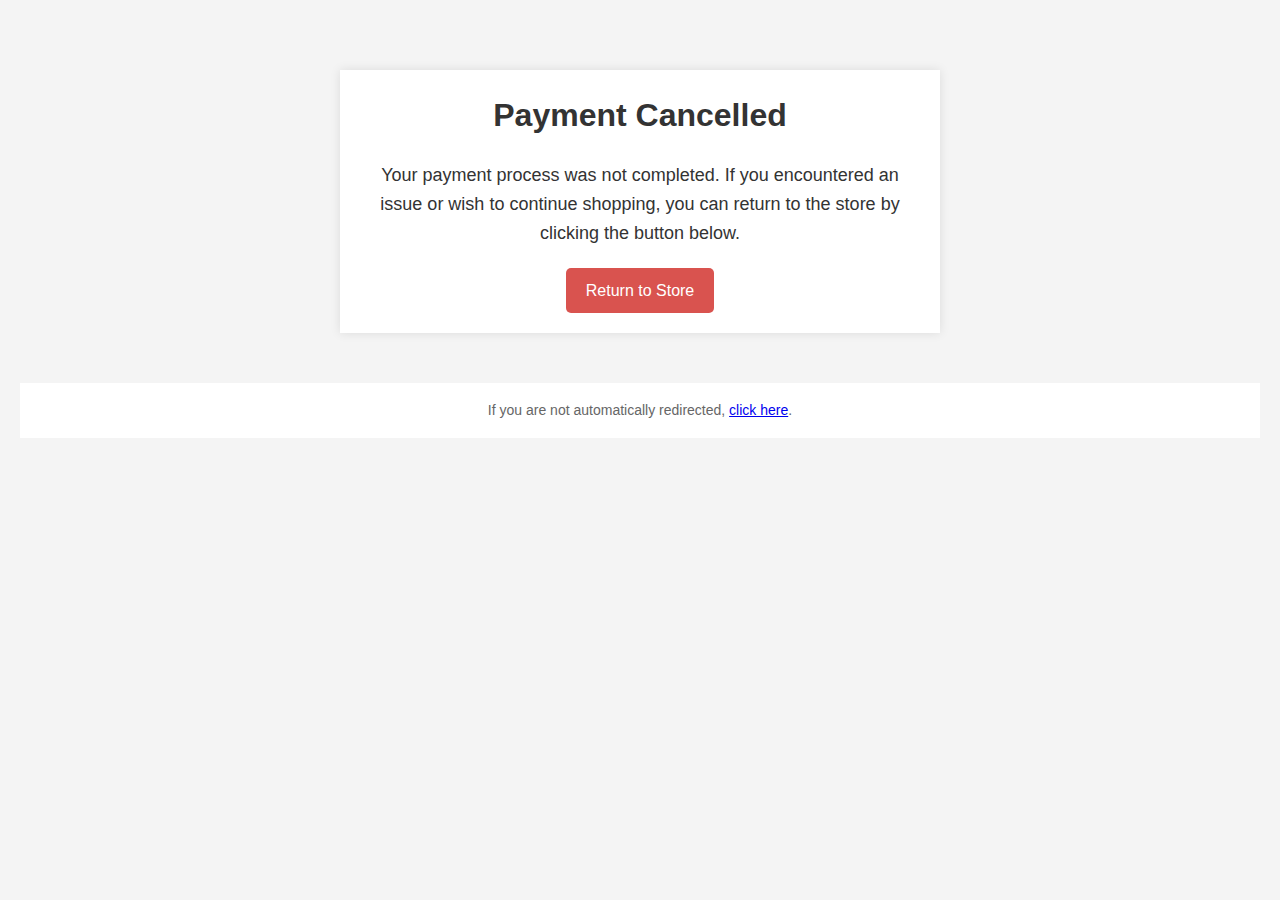
<file: public_html/payment_cancelled.html>
<!DOCTYPE html>
<html lang="en">
<head>
    <meta charset="UTF-8">
    <meta http-equiv="refresh" content="10;url=index.php">
    <title>Payment Cancelled</title>
    <link rel="stylesheet" href="styles.css">
</head>
<body class="payment">

<div class="container payment">
    <h1 class="payment">Payment Cancelled</h1>
    <p class="message payment">Your payment process was not completed. If you encountered an issue or wish to continue shopping, you can return to the store by clicking the button below.</p>
    <a href="index.php" class="button cancelled payment">Return to Store</a>
</div>

<footer class="payment">
    <p>If you are not automatically redirected, <a href="index.php">click here</a>.</p>
</footer>

</body>
</html>
</file>
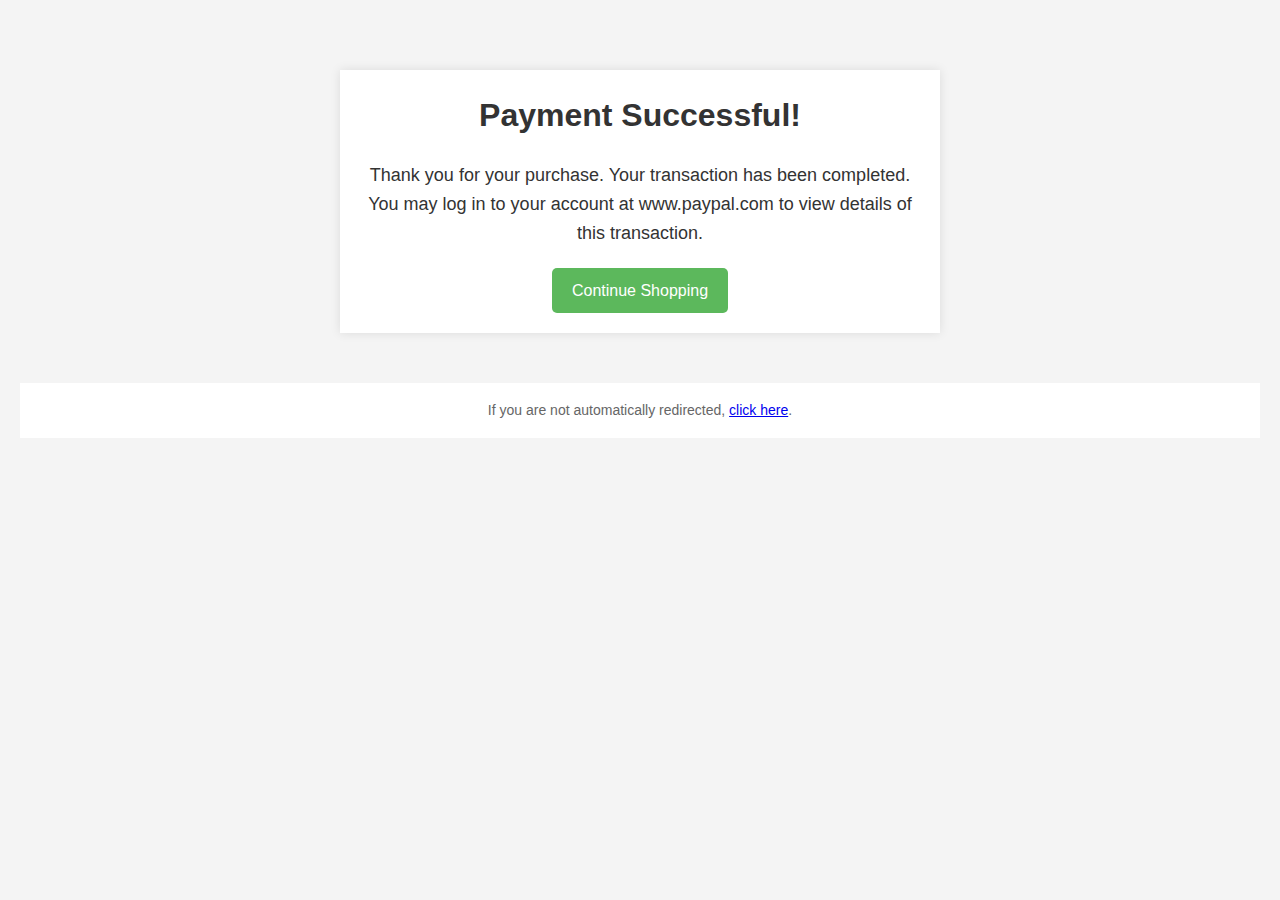
<file: public_html/payment_success.html>
<!DOCTYPE html>
<html lang="en">
<head>
    <meta charset="UTF-8">
    <meta http-equiv="refresh" content="10;url=index.php">
    <title>Payment Successful</title>
    <link rel="stylesheet" href="styles.css">
</head>
<body class="payment">

<div class="container payment">
    <h1 class="payment">Payment Successful!</h1>
    <p class="message payment">Thank you for your purchase. Your transaction has been completed. You may log in to your account at www.paypal.com to view details of this transaction.</p>
    <a href="index.php" class="button payment">Continue Shopping</a>
</div>

<footer class="payment">
    <p>If you are not automatically redirected, <a href="index.php">click here</a>.</p>
</footer>

</body>
</html>
</file>
<file: public_html/styles.css>
/* 1155197473 */
* {
    margin: 0;
    padding: 0;
    box-sizing: border-box;
}

body {
    font-family: 'Segoe UI', Tahoma, Geneva, Verdana, sans-serif;
    background-color: #f4f4f4;
    line-height: 1.6;
    color: #333;
}

header {
    position: fixed;
    top: 0;
    width: 100%;
    background-color: #f7f7f7;
    color: #333;
    padding: 0.6rem 0 0 0;
    z-index: 1;
}

header h3 {
    margin: 0 0 15px 20px;
}

nav {
    background-color: #fff;
    margin: -10px 0;
    color: #333;
    border-radius: 10px;
    box-shadow: 0 5px 5px rgba(0, 0, 0, 0.1);
}

nav ul {
    padding: 10px 10px 10px 20px;
    list-style-type: none;
    font-weight: bold;
}

nav li {
    display: inline;
    margin-right: 20px;
}

nav a {
    text-decoration: none;
    color: #333;
}

#breadcrumb {
    margin-top: 10px;
    font-weight: bold;
}

/* 用户信息和登录按钮的容器样式 */
.user-info-container {
    position: fixed;
    display: flex;
    flex-direction: row;
    align-items: center;
    padding: 10px;
    right: 20%;
    z-index: 1000;
}

.user-info {
    margin-right: 20px;
}
.dropdown {
    position: relative;
    display: inline-block;
}
.dropdown-content {
    display: none;
    position: absolute;
    background-color: #f9f9f9;
    min-width: 160px;
    box-shadow: 0 4px 8px 0 rgba(0,0,0,0.2);
    z-index: 1;
}

.dropdown:hover .dropdown-content {
    display: block;
    border-radius: 2px;
}
.log-button button, .dropdown button,.dropdown a{
    background-color: transparent;
    color: #007bff;
    border: none;
    cursor: pointer;
    font-size: inherit;
    padding: 5px;
    margin: 0;
    line-height: 1;
    text-decoration:none;
}

.log-button button:hover,.dropdown button:hover,.dropdown a:hover {
    background-color: transparent;
    color: #0000CD;
    text-decoration: none;
}

.shopping-list-container {
    position: fixed;
    top: 0;
    right: 10px;
    z-index: 1000;
}

.shopping-list-toggle {
    background-color: #f7f7f7;
    color: #333;
    padding: 10px;
    cursor: pointer;
}

.shopping-list-details {
    display: none;
    position: absolute;
    right: 0;
    top: 100%;
    width: 400px;
    background-color: #fff;
    box-shadow: 0 8px 16px rgba(0,0,0,0.3);
    border: 1px solid #ddd;
    z-index: 1001;
    max-height: 100vh; /* 不超过视口高度 */
    overflow-y: auto; /* 如果内容过高，允许滚动 */
}

.shopping-list-container:hover .shopping-list-details {
    display: block;
}

.shopping-list-details ul {
    list-style: none;
    margin: 0;
    padding: 0;
}

.shopping-list-details li {
    display: flex;
    justify-content: space-between;
    align-items: center;
    padding: 10px;
    border-bottom: 1px solid #eee;
}

.item-name {
    flex-grow: 1; /* 允许商品名称占据多余空间 */
    white-space: nowrap;
    overflow: hidden;
    text-overflow: ellipsis;
}

.item-quantity,
.item-price,
.remove-item {
    flex-shrink: 0; /* 防止这些元素在空间不足时被压缩 */
    white-space: nowrap; /* 防止内容换行 */
}

#category-list {
    position: fixed;
    left: 0;
    top: 100px;
    width: 150px;
    height: 100%;
    background: #f7f7f7;
    padding: 20px;
    overflow-y: auto;
    z-index: 100;
    color: #191970;
    border-radius: 10px;
}

#category-list h3 {
    margin-bottom: 10px;
}

#category-list ul {
    list-style-type: none;
    padding: 0;
}

#category-list .category-item {
    cursor: pointer;
    padding: 5px;
    margin-bottom: 5px;
    background-color: #fff;
}

#category-list .category-item:hover {
    background-color: #ececec;
}

.item-name {
    flex-grow: 1;
}

.item-quantity {
    max-width: 50px;
}

.item-price{
    margin-left: 10px;
}

.checkout {
    padding: 10px;
    border-top: 1px solid #eee;
}

.checkout-button {
    display: block;
    width: 100%;
    padding: 10px;
    background-color: #FA8072;
    color: #fff;
    border: none;
    cursor: pointer;
}

.checkout-button:hover {
    background-color: 	#F08080;
}

.total-price {
    display: block;
    margin-bottom: 10px;
    text-align: right;
}

.products {
    display: flex;
    flex-wrap: wrap;
    justify-content: space-around;
    padding: 100px 1rem 1rem 1rem;
    margin-left: 170px;
}

.product {
    background-color: #fff;
    border: 1px solid #ddd;
    margin: 0.5rem;
    padding: 1rem;
    width: calc(25% - 1rem);
    height: 75vh;
    overflow: hidden;
    box-shadow: 0 5px 15px rgba(0, 0, 0, 0.1);
    display: flex;
    flex-direction: column;
}

.product:hover {
    box-shadow: 0 10px 20px rgba(0, 0, 0, 0.2);
}

.product img {
    max-width: 100%;
    height: auto;
}
.product a{
    text-decoration: none;
    color: #333;
}

.product h2 {
    font-size: 1.2em;
    margin: 15px 0;
    overflow: hidden;
    text-overflow: ellipsis;
    display: -webkit-box;
    -webkit-line-clamp: 2; /* 限制在两行 */
    -webkit-box-orient: vertical;
    line-height: 1.2em; /* 根据字体大小调整 */
    max-height: 2.4em; /* 两行的最大高度 */
}
.product .addToCart{
    margin-top: auto;
}
footer {
    background-color: #fff;
    color: #808080;
    text-align: center;
    padding: 1rem 0;
    clear: both;
    position: relative;
    bottom: 0;
    width: 100%;
}

.product-container {
    display: flex;
    flex-wrap: wrap;
    align-items: start;
    margin: 150px 0 20px 150px;
}

.product-image {
    flex-basis: 50%;
    padding-right: 20px;
    width: 50%;
}

.product-image img {
    width: 100%;
    height: auto;
}

.product-info {
    flex-basis: 50%;
}

.product-price {
    margin-top: 20px;
    color: #E44D26;
    font-weight: bold;
}

.product-description {
    margin-top: 20px;
    margin-left: 50px;
    width: 100%;
}
.tab-list ul{
    background-color: white;
    display: flex;
    list-style-type: none;
    width: 95%;
}
.tab-list li {
    padding: 10px;
    cursor: pointer;
}
.tab-list .current{
    background-color: #F08080;
    color: white;
}
.des-item{
    display: none;
}

button {
    background-color: #FA8072;
    color: white;
    border: none;
    padding: 10px 20px;
    margin-top: 20px;
    cursor: pointer;
    font-size: 1rem;
}

button:hover {
    background-color: #F08080;
}

/* 登录界面 */
.login-container {
    display: flex;
    flex-direction: column;
    justify-content: center;
    align-items: center;
    height: 100%;
    position: relative;
}

.welcome-message h2 {
    color: #333;
    font-size: 24px;
}

.welcome-message p {
    margin: 5px 0 20px;
    color: #666;
    font-size: 16px;
}
.login-form {
    min-width: 300px;
    width: auto;
    border: 1px solid #dedede;
    padding: 40px;
    box-shadow: 0 0 10px rgba(0, 0, 0, 0.1);
    border-radius: 5px;
    background: #ffffff;
}

.login-form label {
    display: block;
    margin-bottom: 5px;
}
.login-form input[type="email"],
.login-form input[type="password"] {
    width: 100%;
    padding: 10px;
    margin-bottom: 20px;
    border: 1px solid #ccc;
    border-radius: 3px;
}
.login-form button {
    display: block;
    margin-left: auto;
    margin-right: auto;
}
.error {
    color: #ff0000;
    margin-bottom: 15px;
}

/*payment styles*/
body.payment{
    font-family: 'Arial', sans-serif;
    margin: 0;
    padding: 20px;
    background-color: #f4f4f4;
    text-align: center;
}

.container.payment{
    background-color: #fff;
    max-width: 600px;
    margin: 50px auto;
    padding: 20px;
    box-shadow: 0 0 10px rgba(0, 0, 0, 0.1);
}

h1.payment{
    color: #333;
}

.message.payment{
    font-size: 18px;
    line-height: 1.6;
    margin: 20px 0;
}

.button.payment{
    display: inline-block;
    padding: 10px 20px;
    font-size: 16px;
    color: #fff;
    background-color: #5cb85c;
    text-decoration: none;
    border-radius: 5px;
}

.button.cancelled.payment{
    background-color: #d9534f;
}

footer.payment{
    margin-top: 30px;
    color: #666;
    font-size: 14px;
}
/*会员门户部分*/
#sidebar {
    width: 200px;
    position: fixed;
    height: 100%;
    background-color: #333;
    color: white;
    padding: 20px;
    top: 90px;
    z-index: -1;
}

#main-content {
    position: absolute;
    top: 90px;
    margin-left: 220px;
    padding: 20px;
}

.content-section {
}

.user-info h2, .user-info p {
    text-align: center;
}

ul.member {
    list-style-type: none;
    position: relative;
    top: 5%;
}
ul.member li{
    color: white;
    display: block;
    padding: 10px 0;
}
ul.member li:hover {
    color: darkgray;
    text-decoration: none;
}
ul.member li button {
    background: none;
    border: none;
    width: 100%;
}
ul.member li button:hover {
    color: darkgray;
}

.content-section .current{
    background-color: #F08080;
    color: white;
}
.content-section{
    display: none;
}

#profile button a{
    color: white;
    text-decoration: none;
}
.orders {
    display: grid;
    gap: 20px;
    z-index: -1;
}

.order {
    border: 1px solid #ccc;
    padding: 10px;
}

.order-header, .product-header, .order-item {
    display: grid;
    grid-template-columns: repeat(4, 1fr); /* 定义四列，每列占一份 */
    gap: 10px;
}

.product-header {
    font-weight: bold;
    background-color: #f0f0f0;
    padding: 5px;
}

.order-item {
    align-items: center;
    padding: 5px;
}
</file>
